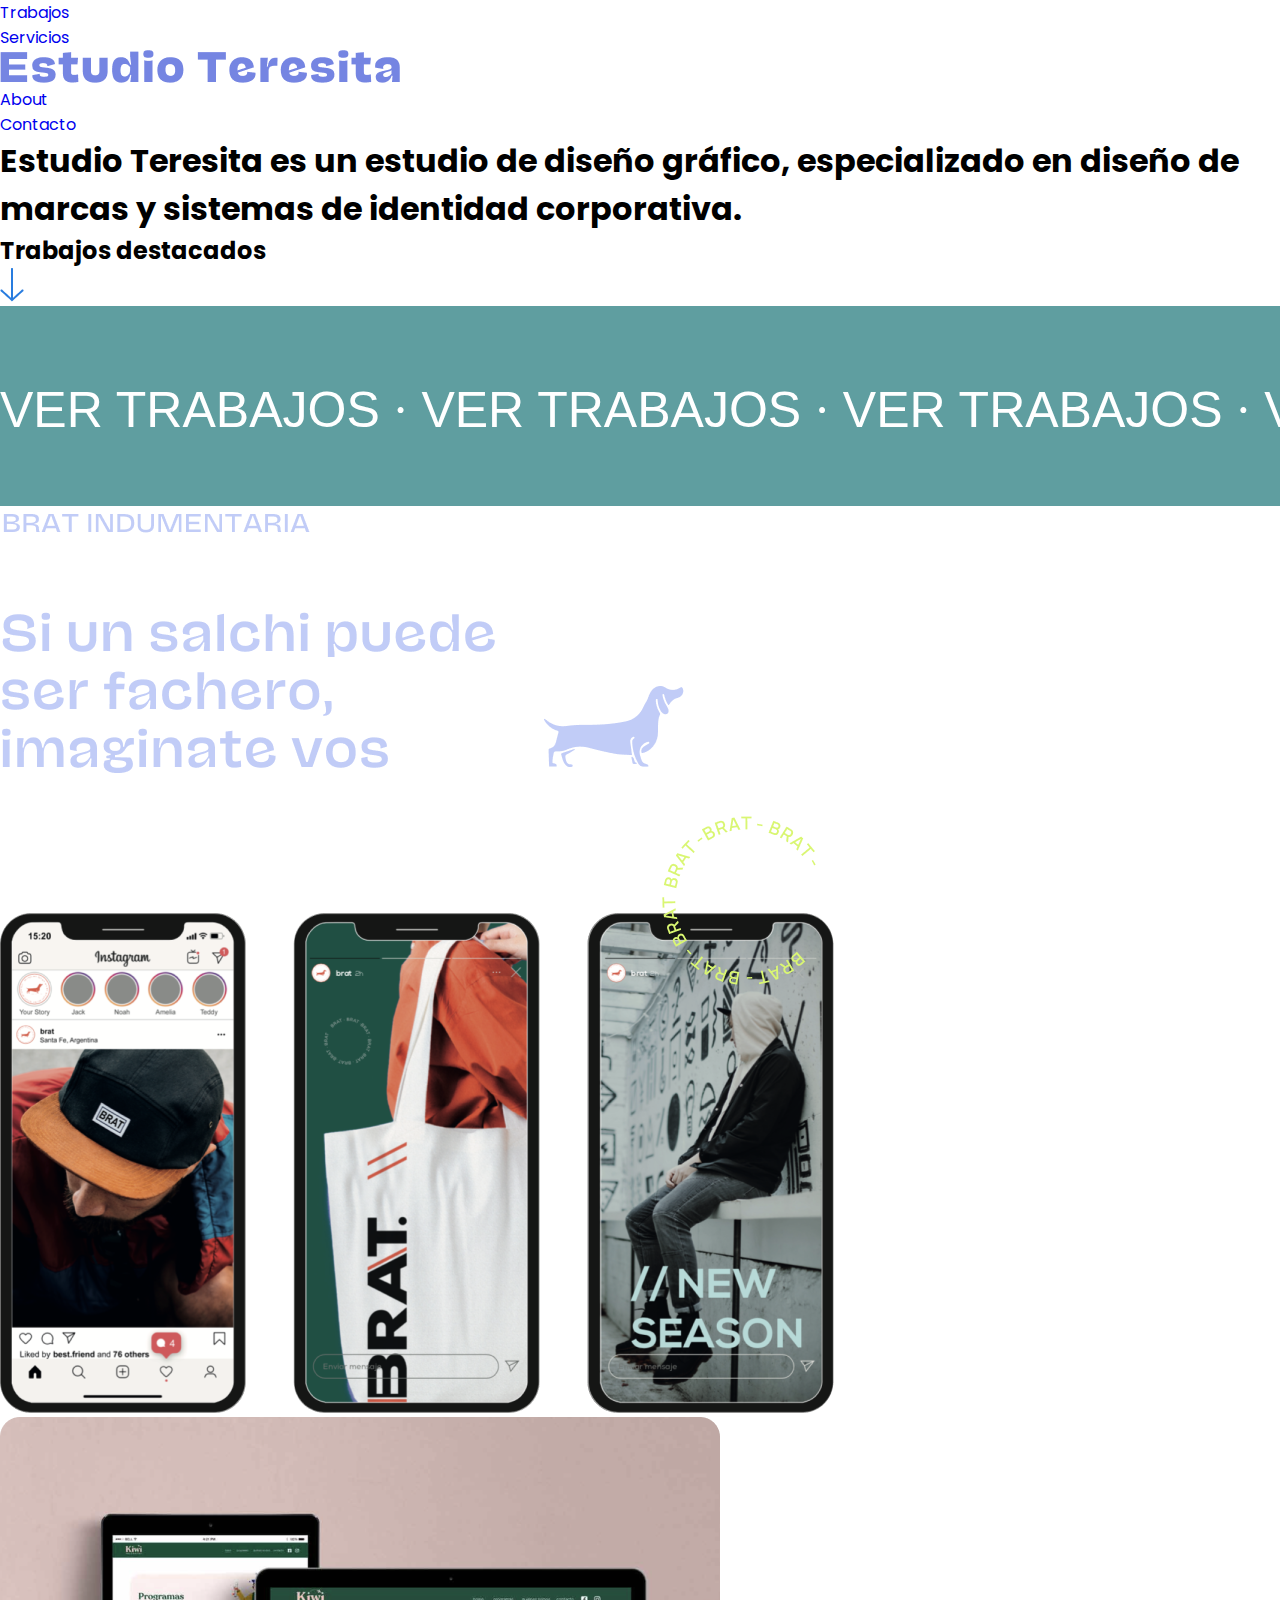
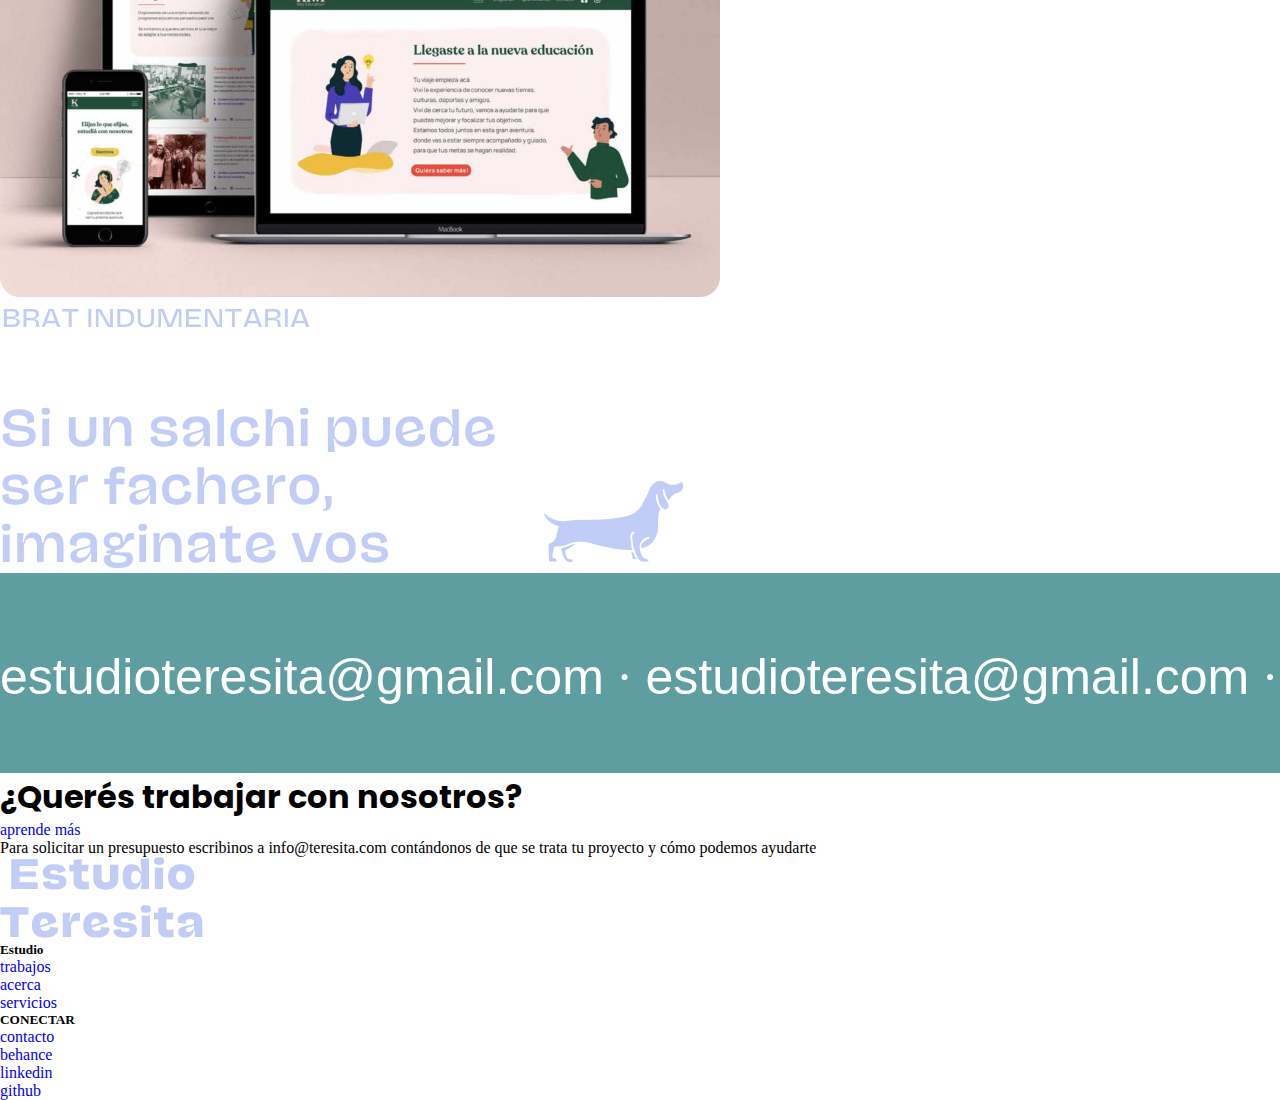
<file: index.html>
<!DOCTYPE html>
<html lang="en">
    <head>
      <title>Home</title>  
      <meta charset="UTF-8">
      <meta http-equiv="X-UA-Compatible" content="IE=edge">
      <meta name="viewport" content="width=device-width, initial-scale=1.0">
      <link rel="stylesheet" href="banner.css">
      <link rel="stylesheet" href="styleboot.css">
      <link href="https://cdn.jsdelivr.net/npm/bootstrap@5.2.0-beta1/dist/css/bootstrap.min.css" rel="stylesheet" integrity="sha384-0evHe/X+R7YkIZDRvuzKMRqM+OrBnVFBL6DOitfPri4tjfHxaWutUpFmBp4vmVor" crossorigin="anonymous">
      <link rel="icon" href="./imagenes/logo2.png">
      <link rel="preconnect" href="https://fonts.googleapis.com">
      <link rel="preconnect" href="https://fonts.gstatic.com" crossorigin>
      <link href="https://fonts.googleapis.com/css2?family=Poppins:ital,wght@0,100;0,200;0,300;0,400;0,500;0,600;0,700;0,800;0,900;1,100;1,200;1,300;1,400;1,500;1,600;1,700;1,800;1,900&display=swap" rel="stylesheet">
    </head>
<body>
<!--CABECERA-->
  <header class="sticky-top bg-light">
    <section id="cabecera">
      <div class="containerfluid h4 pb-2 mb-4 border-info border-bottom">
        <nav class="fixed-topmarg p-3 text-dark">
          <ul class="nav justify-content-center">
            <li class="nav-item">
              <a class="nav-link fuente" href="./trabajos.html">Trabajos</a>
            </li>
            <li class="nav-item">
              <a class="nav-link fuente" href="./servicios.html">Servicios</a>
            </li>
            <a class="navbar-brand" href="./index.html"><img src="./imagenes/Estudio Teresita.png" alt="logo"></a>
            <button class="navbar-toggler" type="button" data-bs-toggle="collapse" data-bs-target="#navbarSupportedContent" aria-controls="navbarSupportedContent" aria-expanded="false" aria-label="Toggle navigation">
              <span class="navbar-toggler-icon"></span>
            </button>
            <li class="nav-item">
              <a class="nav-link fuente" href="./about.html">About</a>
            </li>
            <li class="nav-item">
              <a class="nav-link fuente" href="./contactanos.html">Contacto</a>
            </li>
          </ul>
        </nav>
      </div>
    </section>
    <section id="hamburguesa">
      <nav class="navbar bg-light fixed-top">
        <div class="container-fluid">
            <a class="navbar-brand" href="./index.html"><img id="loguito" src="./imagenes/Estudio Teresita.png" alt="logo"></a>
            <button class="navbar-toggler" type="button" data-bs-toggle="offcanvas" data-bs-target="#offcanvasNavbar" aria-controls="offcanvasNavbar">
            <span class="navbar-toggler-icon"></span>
            </button>
            <div class="offcanvas offcanvas-end" tabindex="-1" id="offcanvasNavbar" aria-labelledby="offcanvasNavbarLabel">
               <div class="offcanvas-header">
                    <h5 class="offcanvas-title" id="offcanvasNavbarLabel">MENU</h5>
                    <button type="button" class="btn-close" data-bs-dismiss="offcanvas" aria-label="Close"></button>
               </div>
               <div class="offcanvas-body">
                    <ul class="navbar-nav justify-content-end flex-grow-1 pe-3">
                        <li class="nav-item">
                            <a class="nav-link active fuente" aria-current="page" href="./index.html">Home</a>
                        </li>
                        <li class="nav-item">
                            <a class="nav-link fuente" href="./trabajos.html">Trabajos</a>
                        </li>
                        <li class="nav-item">
                            <a class="nav-link fuente" href="./servicios.html">Servicios</a>
                        </li>
                        <li class="nav-item">
                            <a class="nav-link fuente" href="./about.html">About</a>
                        </li>
                        <li class="nav-item">
                            <a class="nav-link fuente" href="./contactanos.html">Contacto</a>
                         </li>
                    </ul>
                </div>
            </div>
        </div>
      </nav>
    </section>
  </header>
  <!--CABECERA-->
  <!--CUERPO-->
 <main>
  <section>
    <div class="p-5 d-flex flex-column flex-direction:column justify-content-center align-items-center text-center align-middle">
      <h1 class="fuente fw-bold p-2 fs-1 text-primary text-opacity-75">Estudio Teresita es un estudio de diseño gráfico, especializado en diseño de marcas y sistemas de identidad corporativa.</h1>
      <h2 class="fuente p-2 fs-4 text-primary text-opacity-75">Trabajos destacados</h2>
      <img src="./imagenes/flecha.png" alt="flecha">
    </div>
  </section>
  <section>
    <div class="banner">
        <div class="rolling-text-wrapper">
            <div class="content-rolling-text"><p>
              <a id="rolltext"  href="./trabajos.html">VER TRABAJOS</a> · 
              <a id="rolltext"  href="./trabajos.html">VER TRABAJOS</a> · 
              <a id="rolltext"  href="./trabajos.html">VER TRABAJOS</a> · 
              <a  id="rolltext" href="./trabajos.html">VER TRABAJOS</a> · 
              <a id="rolltext"  href="./trabajos.html">VER TRABAJOS</a> · 
              <a id="rolltext"  href="./trabajos.html">VER TRABAJOS</a> 
    </div>
</section>
<section>
  <div class="container-fluid">
    <div class="row">
      <div class="col-md-6 bg-primary bg-gradient"><img class="p-5 img-fluid max-width:100%" src="./imagenes/Frameizqbrat.png" alt="Frameizqbrat"></div>
      <div class="col-md-6 bg-info bg-gradient"><img class="p-5 img-fluid max-width:100%" src="./imagenes/Framederbrat.png" alt="Framederbrat"></div>
    </div>
</section>
<section>
<div class="container-fluid">
  <div class="row justify-content-center">
    <div class="col-md-6 bg-info bg-gradient"><img class="p-5 img-fluid max-width:100%" src="./imagenes/Frameizqkiwi.png" alt="Frameizqbrat"></div>
    <div class="col-md-6 bg-primary bg-gradient"><img class="p-5 img-fluid max-width:100%" src="./imagenes/Frameizqbrat.png" alt="Framederbrat"></div>
  </div>
</section>
<section>
<div class="banner">
  <div class="rolling-text-wrapper">
      <div class="content-rolling-text"><p>
        <a id="rolltext"  href="estudioteresita@gmail.com">estudioteresita@gmail.com</a> · 
        <a id="rolltext"  href="estudioteresita@gmail.com">estudioteresita@gmail.com</a> · 
        <a id="rolltext"  href="estudioteresita@gmail.com">estudioteresita@gmail.com</a> · 
        <a  id="rolltext" href="estudioteresita@gmail.com">estudioteresita@gmail.com</a> · 
        <a id="rolltext"  href="estudioteresita@gmail.com">estudioteresita@gmail.com</a> · 
        <a id="rolltext"  href="estudioteresita@gmail.com">estudioteresita@gmail.com</a> 
</div>
</section>
<div class="p-5 d-flex flex-column flex-direction:column justify-content-center align-items-center text-center align-middle">
<h1 class="fuente fw-bold p-2 fs-1 text-primary text-opacity-75">¿Querés trabajar con nosotros?</h1>
<a class="btn btn-primary btn-lg" href="./about.html" role="button">aprende más</a>
</div>
</section>
</main>
    
<!--CUERPO-->
<!--PIE-->
<footer class="bd-footer py-3 py-md-3 mt-3 bg-primary bg-gradient text-light" id="futer">
  <div class="container py-3 py-md-3 px-4 px-md-3" id="futer">
    <div class="row d-flex justify-content-between" id="futer">
      <div class="col-6 col-lg-2 offset-lg-1 mb-3" id="futer">
        <p>Para solicitar un presupuesto escribinos a info@teresita.com contándonos de que se trata tu proyecto y cómo podemos ayudarte</p>
      </div>
      <div class="col-lg-3 mb-1" id="futer">
        <div class="col-6 col-lg-2 offset-lg-1 mb-1" id="futer">
          <a class="navbar-brand" href="./index.html"><img src="./imagenes/logo2.png" alt="logo"></a>
          <button class="navbar-toggler" type="button" data-bs-toggle="collapse" data-bs-target="#navbarSupportedContent" aria-controls="navbarSupportedContent" aria-expanded="false" aria-label="Toggle navigation">
            <span class="navbar-toggler-icon"></span>
          </button>
        </div>
      </div>
      <div class="col-6 col-lg-2 mb-1">
        <h5>Estudio</h5>
        <ul class="list-unstyled">
          <li class="mb-2"><a class="link-light" href="./trabajos.html">trabajos</a></li>
          <li class="mb-2"><a class="link-light" href="./about.html">acerca</a></li>
          <li class="mb-2"><a class="link-light" href="./servicios.html">servicios</a></li>
        </ul>
      </div>
      <div class="col-6 col-lg-2 mb-1">
        <h5>CONECTAR</h5>
        <ul class="list-unstyled">
          <li class="mb-2"><a class="link-light" href="https://www.instagram.com/">contacto</a></li>
          <li class="mb-2"><a class="link-light" href="https://www.behance.net/">behance</a></li>
          <li class="mb-2"><a class="link-light" href="https://www.linkedin.com/">linkedin</a></li>    
          <li class="mb-2"><a class="link-light" href="https://github.com/">github</a></li>    
        </ul>
      </div>
    </div>
  </div>
</footer>
<!--PIE-->

      <script src="https://cdn.jsdelivr.net/npm/bootstrap@5.2.0-beta1/dist/js/bootstrap.bundle.min.js" integrity="sha384-pprn3073KE6tl6bjs2QrFaJGz5/SUsLqktiwsUTF55Jfv3qYSDhgCecCxMW52nD2" crossorigin="anonymous"></script>
</body>
</html>
</file>
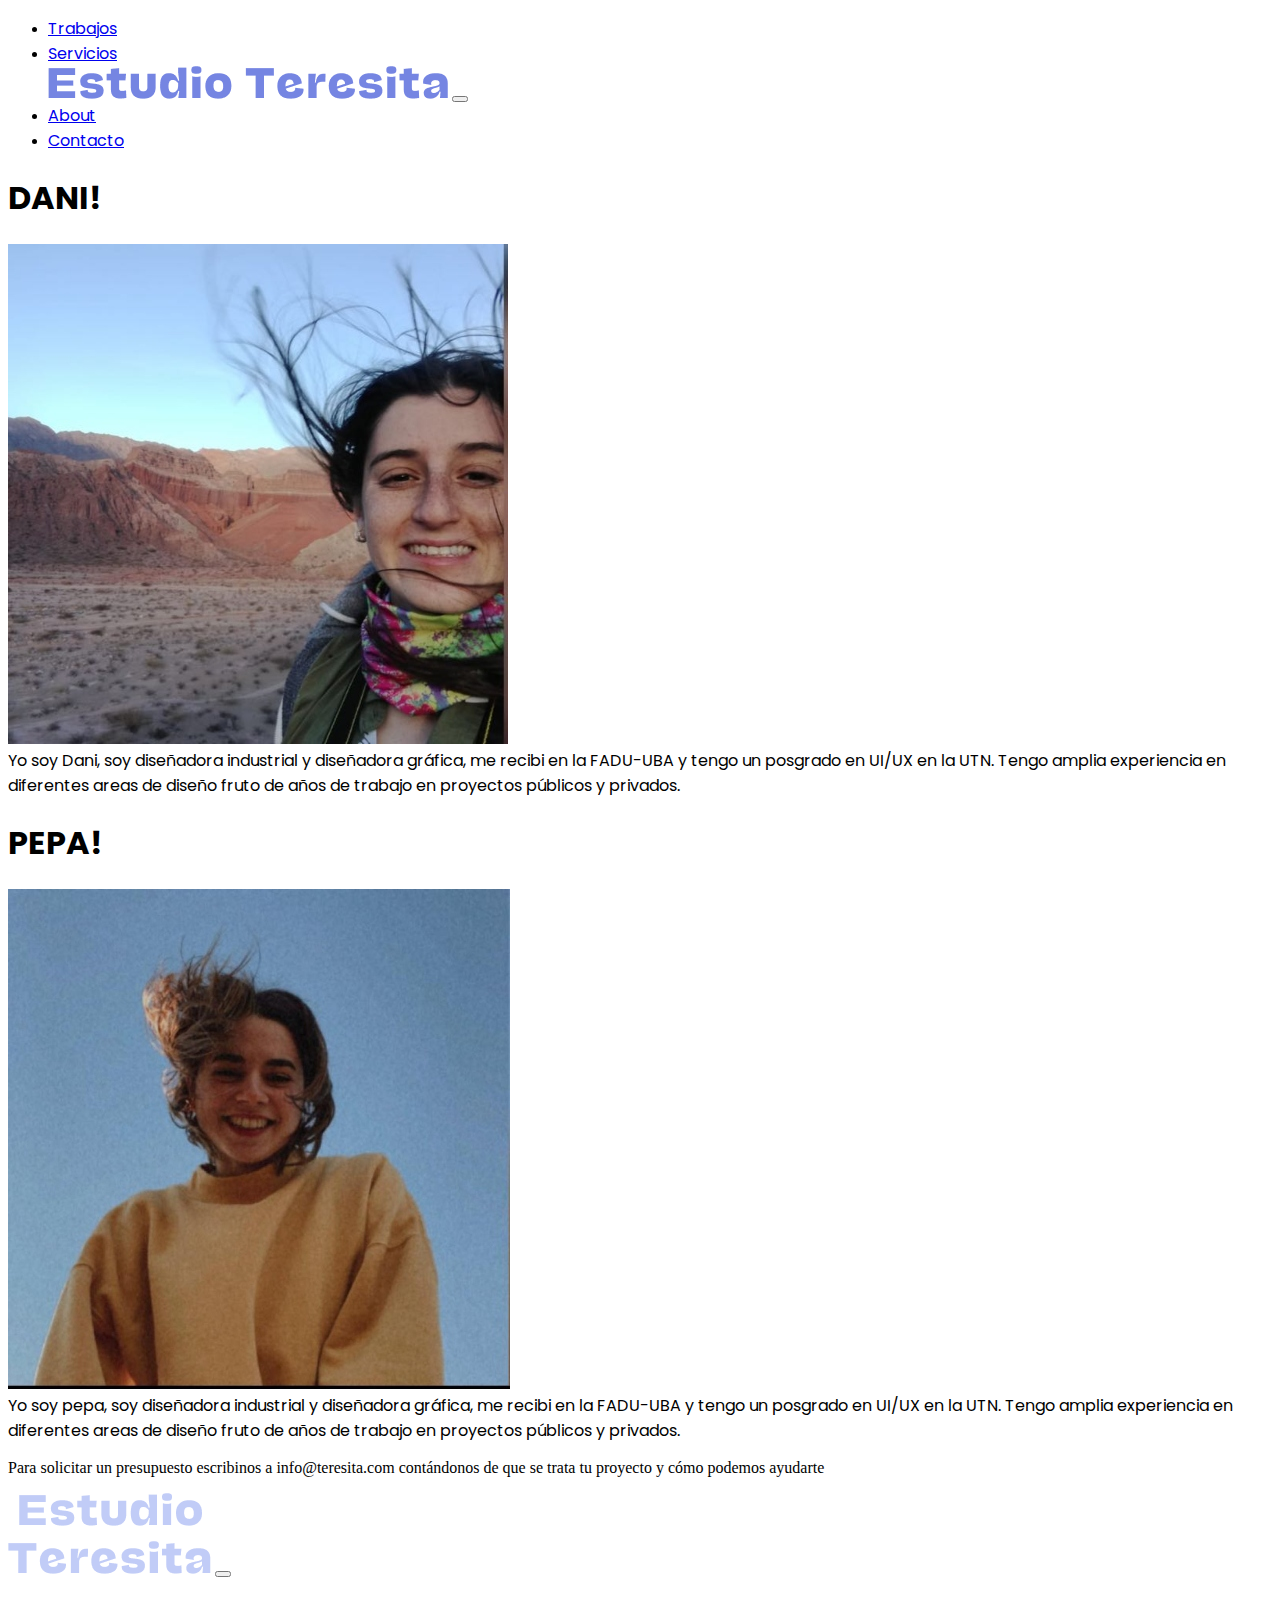
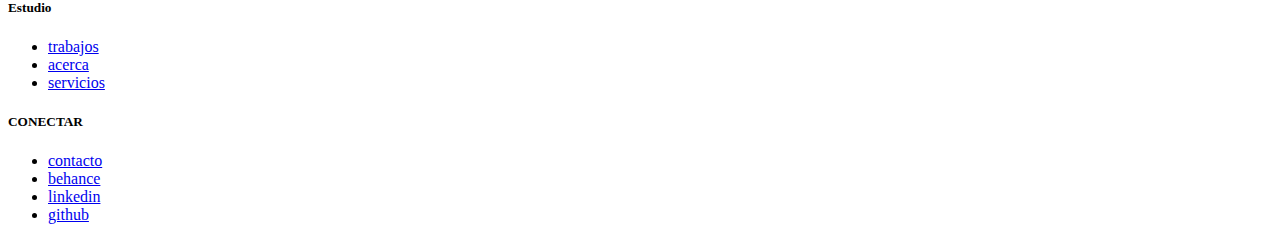
<file: about.html>
<!DOCTYPE html>
<html lang="en">
    <head>
        <meta charset="UTF-8">
        <meta http-equiv="X-UA-Compatible" content="IE=edge">
        <meta name="viewport" content="width=device-width, initial-scale=1">
        <link rel="icon" href="./imagenes/logo2.png">
        <link rel="stylesheet" href="styleboot.css">
        <link href="https://cdn.jsdelivr.net/npm/bootstrap@5.2.0-beta1/dist/css/bootstrap.min.css" rel="stylesheet" integrity="sha384-0evHe/X+R7YkIZDRvuzKMRqM+OrBnVFBL6DOitfPri4tjfHxaWutUpFmBp4vmVor" crossorigin="anonymous">
        <link rel="preconnect" href="https://fonts.googleapis.com">
        <link rel="preconnect" href="https://fonts.gstatic.com" crossorigin>
        <link href="https://fonts.googleapis.com/css2?family=Poppins:ital,wght@0,100;0,200;0,300;0,400;0,500;0,600;0,700;0,800;0,900;1,100;1,200;1,300;1,400;1,500;1,600;1,700;1,800;1,900&display=swap" rel="stylesheet">
        <title>About</title>
    </head>
  <body>
  <!--CABECERA-->
  <header class="sticky-top bg-light">
    <section id="cabecera">
      <div class="containerfluid h4 pb-2 mb-4 border-info border-bottom">
        <nav class="fixed-topmarg p-3 text-dark">
          <ul class="nav justify-content-center">
            <li class="nav-item">
              <a class="nav-link fuente" href="./trabajos.html">Trabajos</a>
            </li>
            <li class="nav-item">
              <a class="nav-link fuente" href="./servicios.html">Servicios</a>
            </li>
            <a class="navbar-brand" href="./index.html"><img src="./imagenes/Estudio Teresita.png" alt="logo"></a>
            <button class="navbar-toggler" type="button" data-bs-toggle="collapse" data-bs-target="#navbarSupportedContent" aria-controls="navbarSupportedContent" aria-expanded="false" aria-label="Toggle navigation">
              <span class="navbar-toggler-icon"></span>
            </button>
            <li class="nav-item">
              <a class="nav-link fuente" href="./about.html">About</a>
            </li>
            <li class="nav-item">
              <a class="nav-link fuente" href="./contactanos.html">Contacto</a>
            </li>
          </ul>
        </nav>
      </div>
    </section>
    <section id="hamburguesa">
      <nav class="navbar bg-light fixed-top">
        <div class="container-fluid">
            <a class="navbar-brand" href="./index.html"><img id="loguito" src="./imagenes/Estudio Teresita.png" alt="logo"></a>
            <button class="navbar-toggler" type="button" data-bs-toggle="offcanvas" data-bs-target="#offcanvasNavbar" aria-controls="offcanvasNavbar">
            <span class="navbar-toggler-icon"></span>
            </button>
            <div class="offcanvas offcanvas-end" tabindex="-1" id="offcanvasNavbar" aria-labelledby="offcanvasNavbarLabel">
               <div class="offcanvas-header">
                    <h5 class="offcanvas-title" id="offcanvasNavbarLabel">MENU</h5>
                    <button type="button" class="btn-close" data-bs-dismiss="offcanvas" aria-label="Close"></button>
               </div>
               <div class="offcanvas-body">
                    <ul class="navbar-nav justify-content-end flex-grow-1 pe-3">
                        <li class="nav-item">
                            <a class="nav-link fuente" aria-current="page" href="./index.html">Home</a>
                        </li>
                        <li class="nav-item">
                            <a class="nav-link fuente" href="./trabajos.html">Trabajos</a>
                        </li>
                        <li class="nav-item">
                            <a class="nav-link fuente" href="./servicios.html">Servicios</a>
                        </li>
                        <li class="nav-item">
                            <a class="nav-link fuente active" href="./about.html">About</a>
                        </li>
                        <li class="nav-item">
                            <a class="nav-link fuente" href="./contactanos.html">Contacto</a>
                         </li>
                    </ul>
                </div>
            </div>
        </div>
      </nav>
    </section>   
  </header>
<!--CABECERA-->
<!--CUERPO-->
<main>
  <section>
    <div class="container">
      <div class="row">
        <div class="col-md-6 d-flex flex-column align-items-center justify-content-center p-5">
            <h1 class="nombredani fuente">DANI!</h1>
            <img class="fotodani" src="./imagenes/dani.jpg" alt="fotodani">
            <div class="lead fuente">Yo soy Dani, soy diseñadora industrial y diseñadora gráfica, 
              me recibi en la FADU-UBA y tengo un posgrado en UI/UX en la UTN. 
              Tengo amplia experiencia en diferentes areas de diseño fruto de años de trabajo en 
              proyectos públicos y privados.</div>
        </div>
        <div class="col-md-6 d-flex flex-column align-items-center justify-content-center p-5">
            <h1 class="nombrepepa fuente" >PEPA!</h1>
            <img class="fotopepa" src="./imagenes/pepa.jpg" alt="fotopepa">
            <div class="lead fuente">Yo soy pepa, soy diseñadora industrial y diseñadora gráfica, 
              me recibi en la FADU-UBA y tengo un posgrado en UI/UX en la UTN. 
              Tengo amplia experiencia en diferentes areas de diseño fruto de años de trabajo en 
              proyectos públicos y privados.</div>
        </div>
      </div>
    </div>
  </section>
</main>
</body>
<!--CUERPO-->
<!--PIE-->
<footer class="bd-footer py-3 py-md-3 mt-3 bg-primary bg-gradient text-light" id="futer">
    <div class="container py-3 py-md-3 px-4 px-md-3" id="futer">
      <div class="row d-flex justify-content-between" id="futer">
        <div class="col-6 col-lg-2 offset-lg-1 mb-3" id="futer">
          <p>Para solicitar un presupuesto escribinos a info@teresita.com contándonos de que se trata tu proyecto y cómo podemos ayudarte</p>
        </div>
        <div class="col-lg-3 mb-1" id="futer">
          <div class="col-6 col-lg-2 offset-lg-1 mb-1" id="futer">
            <a class="navbar-brand" href="./index.html"><img src="./imagenes/logo2.png" alt="logo"></a>
            <button class="navbar-toggler" type="button" data-bs-toggle="collapse" data-bs-target="#navbarSupportedContent" aria-controls="navbarSupportedContent" aria-expanded="false" aria-label="Toggle navigation">
              <span class="navbar-toggler-icon"></span>
            </button>
          </div>
        </div>
        <div class="col-6 col-lg-2 mb-1">
          <h5>Estudio</h5>
          <ul class="list-unstyled">
            <li class="mb-2"><a class="link-light" href="./trabajos.html">trabajos</a></li>
            <li class="mb-2"><a class="link-light" href="./bio.html">acerca</a></li>
            <li class="mb-2"><a class="link-light" href="./servicios.html">servicios</a></li>
          </ul>
        </div>
        <div class="col-6 col-lg-2 mb-1">
          <h5>CONECTAR</h5>
          <ul class="list-unstyled">
            <li class="mb-2"><a class="link-light" href="https://www.instagram.com/">contacto</a></li>
            <li class="mb-2"><a class="link-light" href="https://www.behance.net/">behance</a></li>
            <li class="mb-2"><a class="link-light" href="https://www.linkedin.com/">linkedin</a></li>    
            <li class="mb-2"><a class="link-light" href="https://github.com/">github</a></li>    
          </ul>
        </div>
      </div>
    </div>
  </footer>
  <!--PIE-->
    <link rel="stylesheet" href="https://cdnjs.cloudflare.com/ajax/libs/animate.css/4.1.1/animate.min.css"/>
  <script src="https://cdn.jsdelivr.net/npm/bootstrap@5.2.0-beta1/dist/js/bootstrap.bundle.min.js" integrity="sha384-pprn3073KE6tl6bjs2QrFaJGz5/SUsLqktiwsUTF55Jfv3qYSDhgCecCxMW52nD2" crossorigin="anonymous"></script>
</html>
</file>
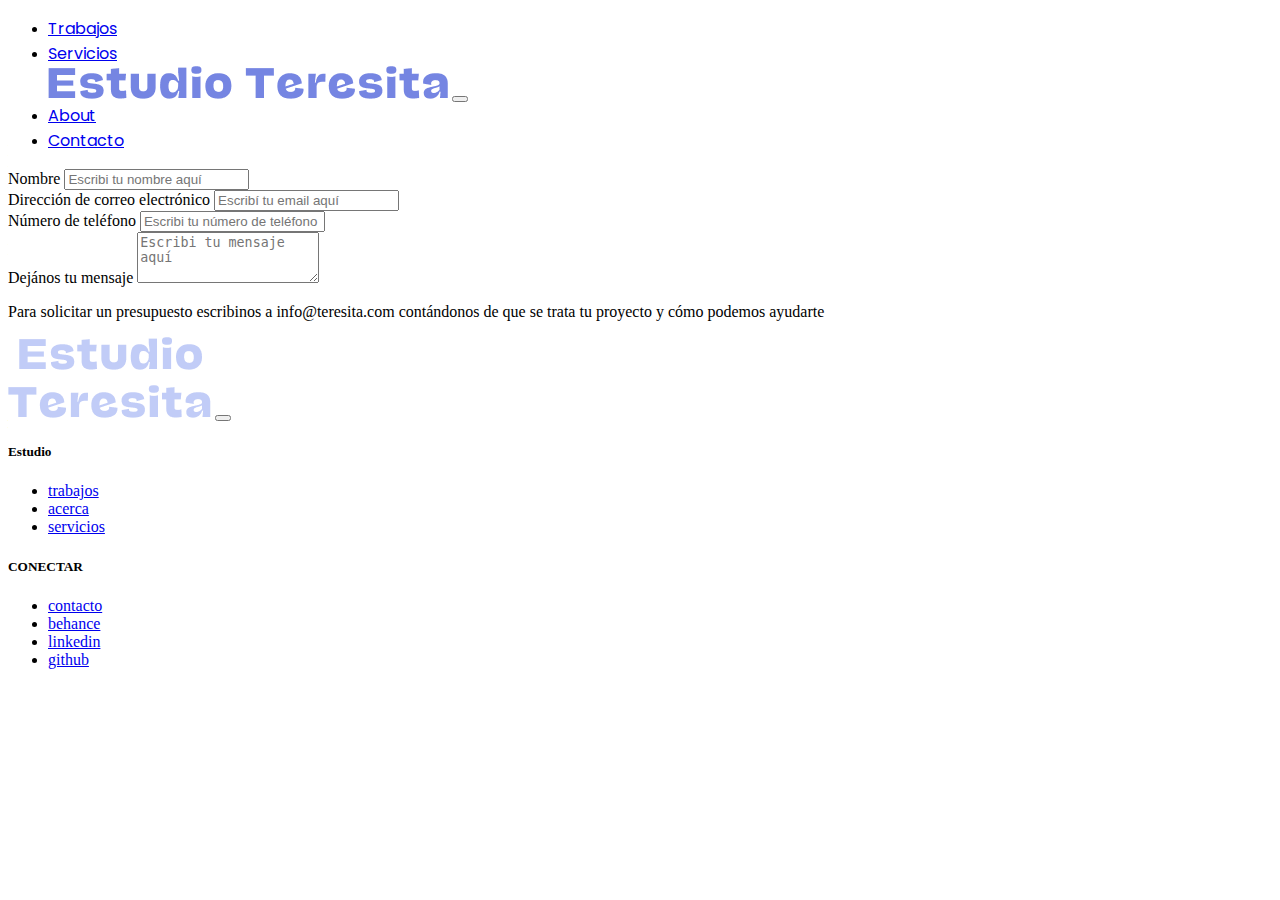
<file: contactanos.html>
<!DOCTYPE html>
<html lang="en">
<head>
    <meta charset="UTF-8">
    <meta http-equiv="X-UA-Compatible" content="IE=edge">
    <link rel="stylesheet" href="styleboot.css">
    <meta name="viewport" content="width=device-width, initial-scale=1">
    <link href="https://cdn.jsdelivr.net/npm/bootstrap@5.2.0-beta1/dist/css/bootstrap.min.css" rel="stylesheet" integrity="sha384-0evHe/X+R7YkIZDRvuzKMRqM+OrBnVFBL6DOitfPri4tjfHxaWutUpFmBp4vmVor" crossorigin="anonymous">
    <link rel="icon" href="/imagenes/logofinal.png">
    <link rel="preconnect" href="https://fonts.googleapis.com">
    <link rel="preconnect" href="https://fonts.gstatic.com" crossorigin>
    <link href="https://fonts.googleapis.com/css2?family=Poppins:ital,wght@0,100;0,200;0,300;0,400;0,500;0,600;0,700;0,800;0,900;1,100;1,200;1,300;1,400;1,500;1,600;1,700;1,800;1,900&display=swap" rel="stylesheet">
    <title>Contactanos</title>
</head>
<body>
  <!--CABECERA-->
  <header class="sticky-top bg-light">
    <section id="cabecera">
      <div class="containerfluid h4 pb-2 mb-4 border-info border-bottom">
        <nav class="fixed-topmarg p-3 text-dark">
          <ul class="nav justify-content-center">
            <li class="nav-item">
              <a class="nav-link fuente" href="./trabajos.html">Trabajos</a>
            </li>
            <li class="nav-item">
              <a class="nav-link fuente" href="./servicios.html">Servicios</a>
            </li>
            <a class="navbar-brand" href="./index.html"><img src="./imagenes/Estudio Teresita.png" alt="logo"></a>
            <button class="navbar-toggler" type="button" data-bs-toggle="collapse" data-bs-target="#navbarSupportedContent" aria-controls="navbarSupportedContent" aria-expanded="false" aria-label="Toggle navigation">
              <span class="navbar-toggler-icon"></span>
            </button>
            <li class="nav-item">
              <a class="nav-link fuente" href="./about.html">About</a>
            </li>
            <li class="nav-item">
              <a class="nav-link fuente" href="./contactanos.html">Contacto</a>
            </li>
          </ul>
        </nav>
      </div>
    </section>
    <section id="hamburguesa">
      <nav class="navbar bg-light fixed-top">
        <div class="container-fluid">
            <a class="navbar-brand" href="./index.html"><img id="loguito" src="./imagenes/Estudio Teresita.png" alt="logo"></a>
            <button class="navbar-toggler" type="button" data-bs-toggle="offcanvas" data-bs-target="#offcanvasNavbar" aria-controls="offcanvasNavbar">
            <span class="navbar-toggler-icon"></span>
            </button>
            <div class="offcanvas offcanvas-end" tabindex="-1" id="offcanvasNavbar" aria-labelledby="offcanvasNavbarLabel">
               <div class="offcanvas-header">
                    <h5 class="offcanvas-title" id="offcanvasNavbarLabel">MENU</h5>
                    <button type="button" class="btn-close" data-bs-dismiss="offcanvas" aria-label="Close"></button>
               </div>
               <div class="offcanvas-body">
                    <ul class="navbar-nav justify-content-end flex-grow-1 pe-3">
                        <li class="nav-item">
                            <a class="nav-link fuente" aria-current="page" href="./index.html">Home</a>
                        </li>
                        <li class="nav-item">
                            <a class="nav-link fuente" href="./trabajos.html">Trabajos</a>
                        </li>
                        <li class="nav-item">
                            <a class="nav-link fuente" href="./servicios.html">Servicios</a>
                        </li>
                        <li class="nav-item">
                            <a class="nav-link fuente" href="./about.html">About</a>
                        </li>
                        <li class="nav-item">
                            <a class="nav-link fuente active" href="./contactanos.html">Contacto</a>
                         </li>
                    </ul>
                </div>
            </div>
        </div>
      </nav>
    </section>
  </header>
  <!--CABECERA-->
</head>
<main id="mainformulario">
    <div class="mb-3">
        <label for="exampleFormControlInput1" class="form-label">Nombre</label>
        <input type="email" class="form-control" id="exampleFormControlInput1" placeholder="Escribi tu nombre aquí">
    </div>
    <div class="mb-3">
        <label for="exampleFormControlInput1" class="form-label">Dirección de correo electrónico</label>
        <input type="email" class="form-control" id="exampleFormControlInput1" placeholder="Escribí tu email aquí">
    </div>
    <div class="mb-3">
        <label for="exampleFormControlInput1" class="form-label">Número de teléfono</label>
        <input type="email" class="form-control" id="exampleFormControlInput1" placeholder="Escribi tu número de teléfono aquí">
    </div>
    <div class="mb-3">
        <label for="exampleFormControlTextarea1" class="form-label">Dejános tu mensaje</label>
        <textarea class="form-control" id="exampleFormControlTextarea1" rows="3" placeholder="Escribi tu mensaje aquí"></textarea>
    </div>
</main>
<!--PIE-->
<footer class="bd-footer py-3 py-md-3 mt-3 bg-primary bg-gradient text-light" id="futer">
    <div class="container py-3 py-md-3 px-4 px-md-3" id="futer">
      <div class="row d-flex justify-content-between" id="futer">
        <div class="col-6 col-lg-2 offset-lg-1 mb-3" id="futer">
          <p>Para solicitar un presupuesto escribinos a info@teresita.com contándonos de que se trata tu proyecto y cómo podemos ayudarte</p>
        </div>
        <div class="col-lg-3 mb-1">
          <div class="col-6 col-lg-2 offset-lg-1 mb-1">
            <a class="navbar-brand" href="./index.html"><img src="./imagenes/logo2.png" alt="logo"></a>
            <button class="navbar-toggler" type="button" data-bs-toggle="collapse" data-bs-target="#navbarSupportedContent" aria-controls="navbarSupportedContent" aria-expanded="false" aria-label="Toggle navigation">
              <span class="navbar-toggler-icon"></span>
            </button>
          </div>
        </div>
        <div class="col-6 col-lg-2 mb-1">
          <h5>Estudio</h5>
          <ul class="list-unstyled">
            <li class="mb-2"><a class="link-light" href="./trabajos.html">trabajos</a></li>
            <li class="mb-2"><a class="link-light" href="./about.html">acerca</a></li>
            <li class="mb-2"><a class="link-light" href="./servicios.html">servicios</a></li>
          </ul>
        </div>
        <div class="col-6 col-lg-2 mb-1">
          <h5>CONECTAR</h5>
          <ul class="list-unstyled">
            <li class="mb-2"><a class="link-light" href="https://www.instagram.com/">contacto</a></li>
            <li class="mb-2"><a class="link-light" href="https://www.behance.net/">behance</a></li>
            <li class="mb-2"><a class="link-light" href="https://www.linkedin.com/">linkedin</a></li>    
            <li class="mb-2"><a class="link-light" href="https://github.com/">github</a></li>    
          </ul>
        </div>
      </div>
    </div>
  </footer>
  <!--PIE-->
    <link
    rel="stylesheet"
    href="https://cdnjs.cloudflare.com/ajax/libs/animate.css/4.1.1/animate.min.css"
  />
  <script src="https://cdn.jsdelivr.net/npm/bootstrap@5.2.0-beta1/dist/js/bootstrap.bundle.min.js" integrity="sha384-pprn3073KE6tl6bjs2QrFaJGz5/SUsLqktiwsUTF55Jfv3qYSDhgCecCxMW52nD2" crossorigin="anonymous"></script>
</body>
</html>
</file>
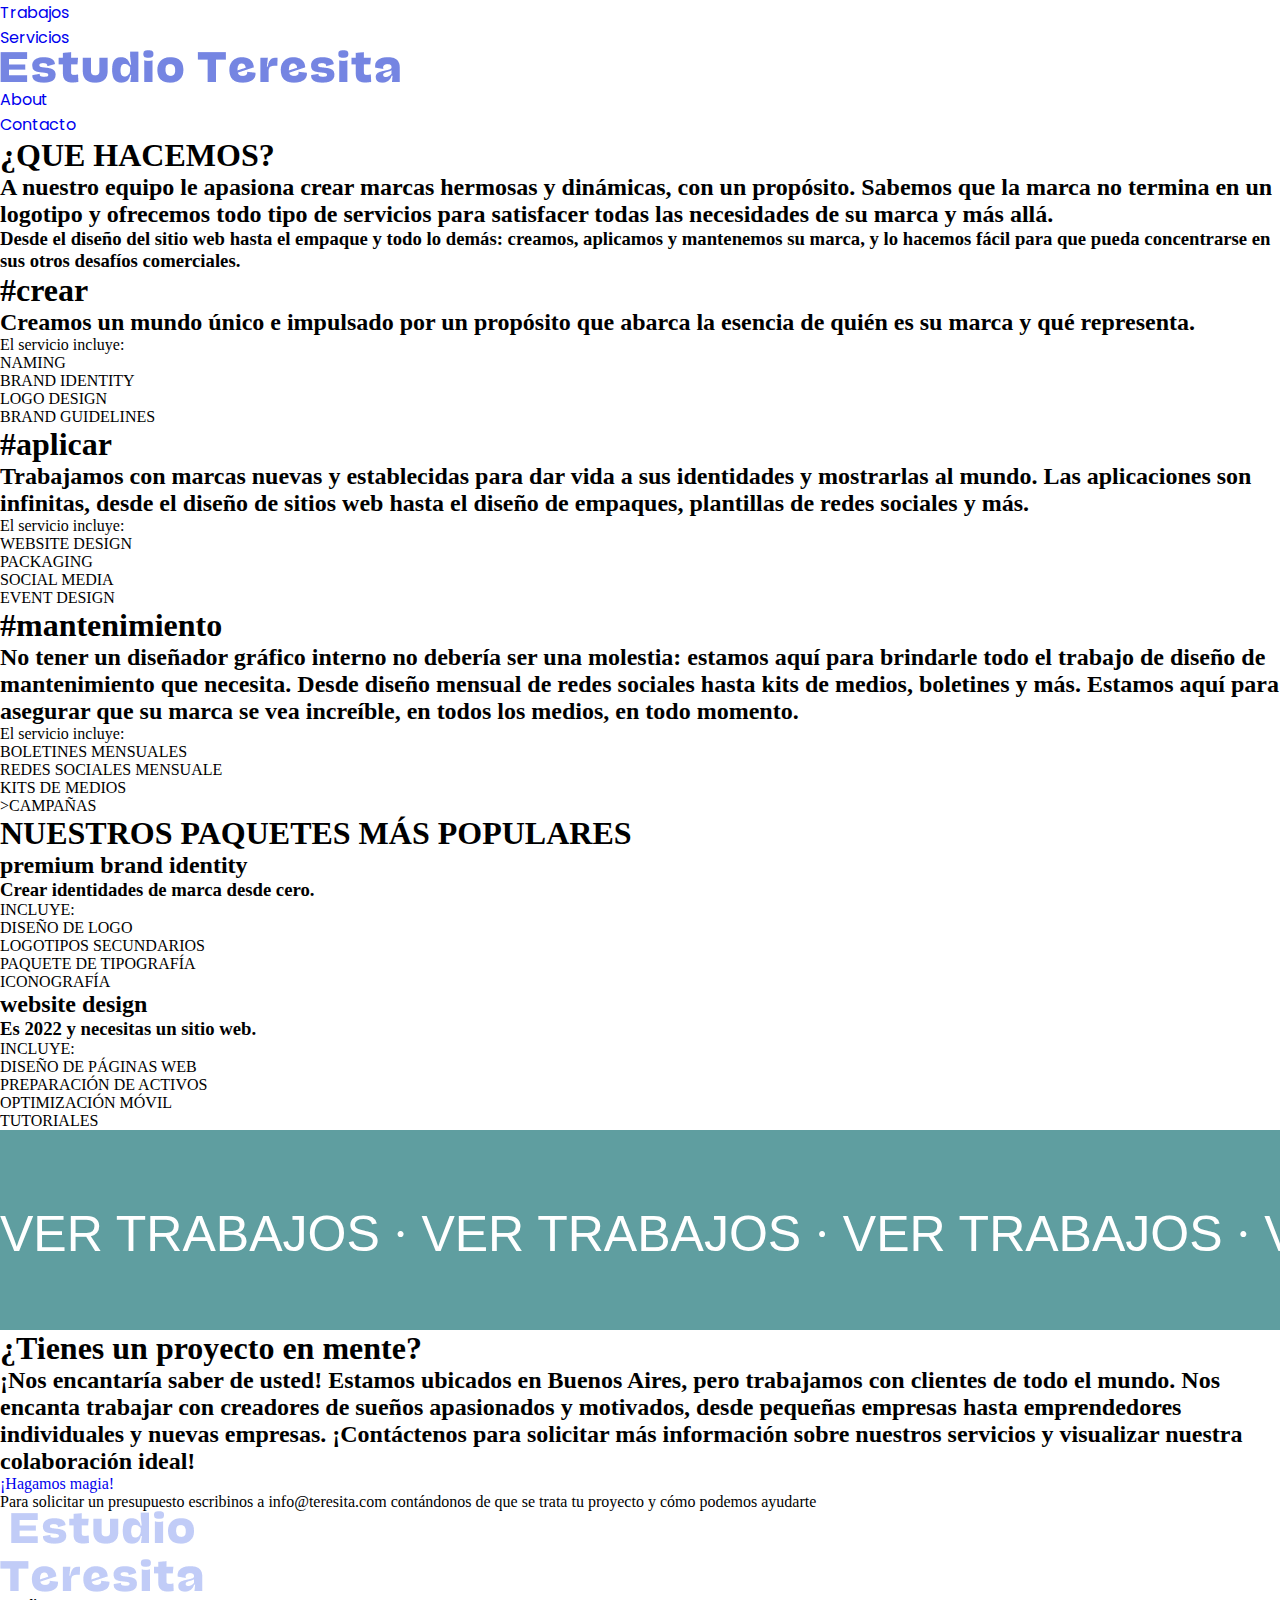
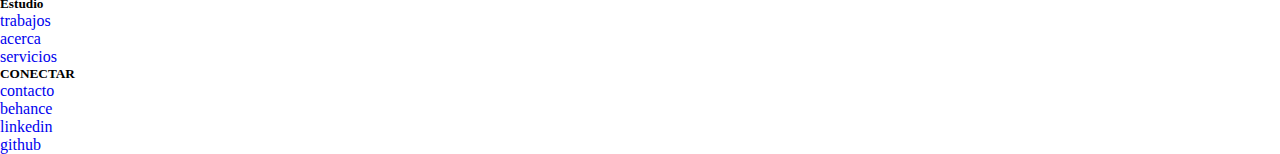
<file: servicios.html>
<!DOCTYPE html>
<html lang="en">
<head>
    <meta charset="UTF-8">
    <meta http-equiv="X-UA-Compatible" content="IE=edge">
    <meta name="viewport" content="width=device-width, initial-scale=1">
    <title>Servicios</title>
    <link rel="stylesheet" href="styleboot.css">
    <link rel="stylesheet" href="banner.css">
    <link href="https://cdn.jsdelivr.net/npm/bootstrap@5.2.0-beta1/dist/css/bootstrap.min.css" rel="stylesheet" integrity="sha384-0evHe/X+R7YkIZDRvuzKMRqM+OrBnVFBL6DOitfPri4tjfHxaWutUpFmBp4vmVor" crossorigin="anonymous">
    <link rel="icon" href="/imagenes/LOGOTERESA.jpg">
    <link rel="stylesheet" href="">
    <link rel="icon" href="./imagenes/logo2.png">
    <link rel="preconnect" href="https://fonts.googleapis.com">
    <link rel="preconnect" href="https://fonts.gstatic.com" crossorigin>
    <link href="https://fonts.googleapis.com/css2?family=Poppins:ital,wght@0,100;0,200;0,300;0,400;0,500;0,600;0,700;0,800;0,900;1,100;1,200;1,300;1,400;1,500;1,600;1,700;1,800;1,900&display=swap" rel="stylesheet">
</head>
<body>
  <!--CABECERA-->
  <header class="sticky-top bg-light">
    <section id="cabecera">
      <div class="containerfluid h4 pb-2 mb-4 border-info border-bottom">
        <nav class="fixed-topmarg p-3 text-dark">
          <ul class="nav justify-content-center">
            <li class="nav-item">
              <a class="nav-link fuente" href="./trabajos.html">Trabajos</a>
            </li>
            <li class="nav-item">
              <a class="nav-link fuente" href="./servicios.html">Servicios</a>
            </li>
            <a class="navbar-brand" href="./index.html"><img src="./imagenes/Estudio Teresita.png" alt="logo"></a>
            <button class="navbar-toggler" type="button" data-bs-toggle="collapse" data-bs-target="#navbarSupportedContent" aria-controls="navbarSupportedContent" aria-expanded="false" aria-label="Toggle navigation">
              <span class="navbar-toggler-icon"></span>
            </button>
            <li class="nav-item">
              <a class="nav-link fuente" href="./about.html">About</a>
            </li>
            <li class="nav-item">
              <a class="nav-link fuente" href="./contactanos.html">Contacto</a>
            </li>
          </ul>
        </nav>
      </div>
    </section>
    <section id="hamburguesa">
      <nav class="navbar bg-light fixed-top">
        <div class="container-fluid">
            <a class="navbar-brand" href="./index.html"><img id="loguito" src="./imagenes/Estudio Teresita.png" alt="logo"></a>
            <button class="navbar-toggler" type="button" data-bs-toggle="offcanvas" data-bs-target="#offcanvasNavbar" aria-controls="offcanvasNavbar">
            <span class="navbar-toggler-icon"></span>
            </button>
            <div class="offcanvas offcanvas-end" tabindex="-1" id="offcanvasNavbar" aria-labelledby="offcanvasNavbarLabel">
               <div class="offcanvas-header">
                    <h5 class="offcanvas-title" id="offcanvasNavbarLabel">MENU</h5>
                    <button type="button" class="btn-close" data-bs-dismiss="offcanvas" aria-label="Close"></button>
               </div>
               <div class="offcanvas-body">
                    <ul class="navbar-nav justify-content-end flex-grow-1 pe-3">
                        <li class="nav-item">
                            <a class="nav-link fuente" aria-current="page" href="./index.html">Home</a>
                        </li>
                        <li class="nav-item">
                            <a class="nav-link fuente" href="./trabajos.html">Trabajos</a>
                        </li>
                        <li class="nav-item">
                            <a class="nav-link fuente active" href="./servicios.html">Servicios</a>
                        </li>
                        <li class="nav-item">
                            <a class="nav-link fuente" href="./about.html">About</a>
                        </li>
                        <li class="nav-item">
                            <a class="nav-link fuente" href="./contactanos.html">Contacto</a>
                         </li>
                    </ul>
                </div>
            </div>
        </div>
    </nav>  
    </section>
  </header>
  <!--CABECERA-->
  <main>
    <section class="bg-primary bg-gradient text-white">
      <div class="d-flex flex-column align-items-center justify-content-center p-5">
        <h1 class="fs-4 py-5 px-5 d-flex justify-content-center">¿QUE HACEMOS?</h1>
        <h2 class="fs-1 py-5" >A nuestro equipo le apasiona crear marcas hermosas y dinámicas, con un propósito. Sabemos que la marca no termina en un logotipo y ofrecemos todo tipo de servicios para satisfacer todas las necesidades de su marca y más allá.</h2>
        <h3>Desde el diseño del sitio web hasta el empaque y todo lo demás: creamos, aplicamos y mantenemos su marca, y lo hacemos fácil para que pueda concentrarse en sus otros desafíos comerciales.</h3>
      </div>
    </section>
    <section>
      <div class="contaniner d-flex flex-column align-items-center justify-content-center p-5">
        <div class="row justify-content-center">
          <div class="col-md-6">
            <h1 class="fs-4 py-5">#crear</h1>
            <h2 class="fs-1 py-5">Creamos un mundo único e impulsado por un propósito que abarca la esencia de quién es su marca y qué representa.</h2>
          </div>
          <div div class="col-md-6 d-flex flex-column align-items-center justify-content-center p-5">
            <ul class="d-flex flex-column mb-3 align-items-center">
              <li>El servicio incluye:</li>
              <li>NAMING</li>
              <li>BRAND IDENTITY</li>
              <li>LOGO DESIGN</li>
              <li>BRAND GUIDELINES</li>
            </ul>
          </div>
        </div>
      </div>
    </section>
    <section class="bg-primary bg-gradient text-white">
      <div class="contaniner d-flex flex-column align-items-center justify-content-center p-5">
        <div class="row justify-content-center">
          <div class="col-md-6">
            <h1 class="fs-4 py-5">#aplicar</h1>
            <h2 class="fs-1 py-5">Trabajamos con marcas nuevas y establecidas para dar vida a sus identidades y mostrarlas al mundo. Las aplicaciones son infinitas, desde el diseño de sitios web hasta el diseño de empaques, plantillas de redes sociales y más.</h2>
          </div>
          <div div class="col-md-6 d-flex flex-column align-items-center justify-content-center p-5">
            <ul class="d-flex flex-column mb-3 align-items-center">
              <li>El servicio incluye:</li>
              <li> WEBSITE DESIGN</li>
              <li>PACKAGING</li>
              <li>SOCIAL MEDIA</li>
              <li>EVENT DESIGN</li>
            </ul>
          </div>
        </div>
      </div>
    </section>
    <section>
      <div class="contaniner d-flex flex-column align-items-center justify-content-center p-5">
        <div class="row justify-content-center">
          <div class="col-md-6">
            <h1 class="fs-4 py-5">#mantenimiento</h1>
        <h2 class="fs-1 py-5">No tener un diseñador gráfico interno no debería ser una molestia: estamos aquí para brindarle todo el trabajo de diseño de mantenimiento que necesita. Desde diseño mensual de redes sociales hasta kits de medios, boletines y más. Estamos aquí para asegurar que su marca se vea increíble, en todos los medios, en todo momento.</h2>
          </div>
          <div div class="col-md-6 d-flex flex-column align-items-center justify-content-center p-5">
            <ul class="d-flex flex-column mb-3 align-items-center">
              <li>El servicio incluye:</li>
              <li> BOLETINES MENSUALES</li>
              <li> REDES SOCIALES MENSUALE</li>
              <li>KITS DE MEDIOS</li>
              <li>>CAMPAÑAS</li>
            </ul>
          </div>
        </div>
      </div>
    </section>
    <section class="bg-primary bg-gradient text-white ">
      <div class="container ">
        <div class="row ">
          <div class="col-md-12 d-flex flex-column align-items-center justify-content-center">
            <h1>NUESTROS PAQUETES MÁS POPULARES</h1>
          </div>
          <div class="row ">
            <div class="col-md-6 d-flex flex-column align-items-center justify-content-center">
              <h2>premium brand identity</h2>
              <h3>Crear identidades de marca desde cero.</h3>
              <div class="d-flex flex-column align-items-center justify-content-center p-5">
                <ul>
                  <li>INCLUYE:</li>
                  <li>DISEÑO DE LOGO</li>
                  <li>LOGOTIPOS SECUNDARIOS</li>
                  <li>PAQUETE DE TIPOGRAFÍA</li>
                  <li>ICONOGRAFÍA</li>
                </ul>
              </div>
            </div>
            <div class="col-md-6 d-flex flex-column align-items-center justify-content-center p-5">
              <h2>website design</h2>
              <h3>Es 2022 y necesitas un sitio web.</h3>
              <div class="d-flex flex-column align-items-center justify-content-center p-5">
                <ul>
                  <li>INCLUYE:</li>
                  <li>DISEÑO DE PÁGINAS WEB</li>
                  <li>PREPARACIÓN DE ACTIVOS</li>
                  <li>OPTIMIZACIÓN MÓVIL</li>
                  <li>TUTORIALES</li>
                </ul>
              </div>
            </div>
        </div>
      </div>
    </section>
    <section>
      <div class="banner">
        <div class="rolling-text-wrapper">
          <div class="content-rolling-text"><p>
            <a id="rolltext"  href="./trabajos.html">VER TRABAJOS</a> · 
            <a id="rolltext"  href="./trabajos.html">VER TRABAJOS</a> · 
            <a id="rolltext"  href="./trabajos.html">VER TRABAJOS</a> · 
            <a  id="rolltext" href="./trabajos.html">VER TRABAJOS</a> · 
            <a id="rolltext"  href="./trabajos.html">VER TRABAJOS</a> · 
            <a id="rolltext"  href="./trabajos.html">VER TRABAJOS</a> 
          </div>
      </div>
    </section>
<section>
<div class="d-flex flex-column align-items-center justify-content-center p-5">
<h1>¿Tienes un proyecto en mente?</h1>
<h2>¡Nos encantaría saber de usted! Estamos ubicados en Buenos Aires, pero trabajamos con clientes de todo el mundo. 
  Nos encanta trabajar con creadores de sueños apasionados y motivados, desde pequeñas empresas hasta emprendedores individuales y nuevas empresas. 
  ¡Contáctenos para solicitar más información sobre nuestros servicios y visualizar nuestra colaboración ideal!</h2>
  <a class="btn btn-primary btn-lg" href="./contactanos.html" role="button">¡Hagamos magia!</a>
</div>
</section>
  </main>
       
<!--PIE-->
<footer class="bd-footer py-3 py-md-3 mt-3 bg-primary bg-gradient text-light" id="futer" >
  <div class="container py-3 py-md-3 px-4 px-md-3" id="futer">
    <div class="row d-flex justify-content-between" id="futer">
      <div class="col-6 col-lg-2 offset-lg-1 mb-3" id="futer">
        <p>Para solicitar un presupuesto escribinos a info@teresita.com contándonos de que se trata tu proyecto y cómo podemos ayudarte</p>
      </div>
      <div class="col-lg-3 mb-1" id="futer">
        <div class="col-6 col-lg-2 offset-lg-1 mb-1" id="futer">
          <a class="navbar-brand" href="./index.html"><img src="./imagenes/logo2.png" alt="logo"></a>
          <button class="navbar-toggler" type="button" data-bs-toggle="collapse" data-bs-target="#navbarSupportedContent" aria-controls="navbarSupportedContent" aria-expanded="false" aria-label="Toggle navigation">
            <span class="navbar-toggler-icon"></span>
          </button>
        </div>
      </div>
      <div class="col-6 col-lg-2 mb-1">
        <h5>Estudio</h5>
        <ul class="list-unstyled">
          <li class="mb-2"><a class="link-light" href="./trabajos.html">trabajos</a></li>
          <li class="mb-2"><a class="link-light" href="./bio.html">acerca</a></li>
          <li class="mb-2"><a class="link-light" href="./servicios.html">servicios</a></li>
        </ul>
      </div>
      <div class="col-6 col-lg-2 mb-1">
        <h5>CONECTAR</h5>
        <ul class="list-unstyled">
          <li class="mb-2"><a class="link-light" href="https://www.instagram.com/">contacto</a></li>
          <li class="mb-2"><a class="link-light" href="https://www.behance.net/">behance</a></li>
          <li class="mb-2"><a class="link-light" href="https://www.linkedin.com/">linkedin</a></li>    
          <li class="mb-2"><a class="link-light" href="https://github.com/">github</a></li>    
        </ul>
      </div>
    </div>
  </div>
</footer>
<!--PIE-->
    <link
    rel="stylesheet"
    href="https://cdnjs.cloudflare.com/ajax/libs/animate.css/4.1.1/animate.min.css"
  />
  <script src="https://cdn.jsdelivr.net/npm/bootstrap@5.2.0-beta1/dist/js/bootstrap.bundle.min.js" integrity="sha384-pprn3073KE6tl6bjs2QrFaJGz5/SUsLqktiwsUTF55Jfv3qYSDhgCecCxMW52nD2" crossorigin="anonymous"></script>
</body>
</html>
</file>
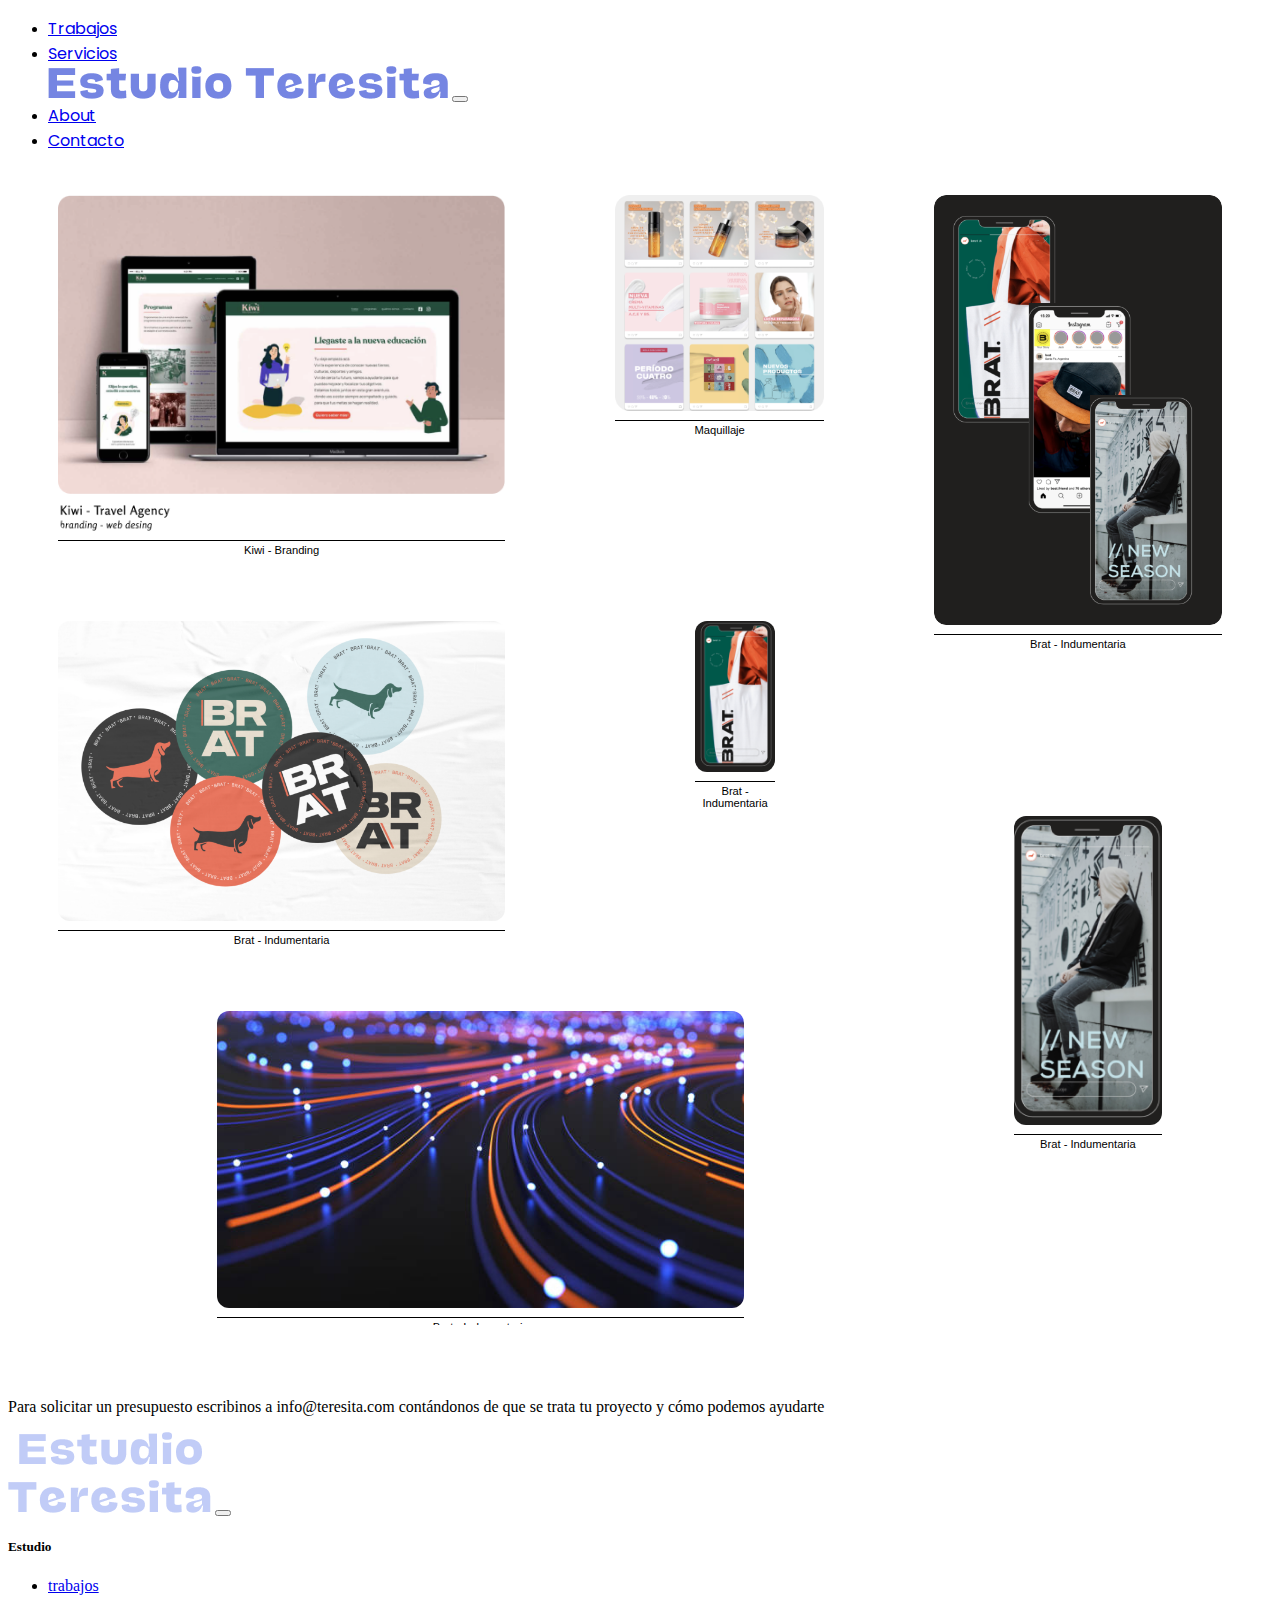
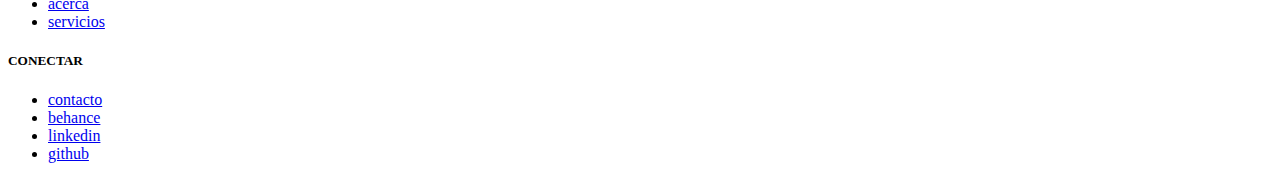
<file: trabajos.html>
<!DOCTYPE html>
<html lang="en">
    <head>
        <meta charset="UTF-8">
        <meta http-equiv="X-UA-Compatible" content="IE=edge">
        <meta name="viewport" content="width=device-width, initial-scale=1">
        <title>Trabajos</title>
        <link href="https://cdn.jsdelivr.net/npm/bootstrap@5.2.0-beta1/dist/css/bootstrap.min.css" rel="stylesheet" integrity="sha384-0evHe/X+R7YkIZDRvuzKMRqM+OrBnVFBL6DOitfPri4tjfHxaWutUpFmBp4vmVor" crossorigin="anonymous">
        <link rel="stylesheet" href="styletrabajos.css">
        <link rel="stylesheet" href="styleboot.css">
        <link rel="icon" href="./imagenes/logo2.png">
        <link rel="preconnect" href="https://fonts.googleapis.com">
        <link rel="preconnect" href="https://fonts.gstatic.com" crossorigin>
        <link href="https://fonts.googleapis.com/css2?family=Poppins:ital,wght@0,100;0,200;0,300;0,400;0,500;0,600;0,700;0,800;0,900;1,100;1,200;1,300;1,400;1,500;1,600;1,700;1,800;1,900&display=swap" rel="stylesheet">
    </head>
<body>
  <!--CABECERA-->
  <header class="sticky-top bg-light">
    <section id="cabecera">
      <div class="containerfluid h4 pb-2 mb-4 border-info border-bottom">
        <nav class="fixed-topmarg p-3 text-dark">
          <ul class="nav justify-content-center">
            <li class="nav-item">
              <a class="nav-link fuente" href="./trabajos.html">Trabajos</a>
            </li>
            <li class="nav-item">
              <a class="nav-link fuente" href="./servicios.html">Servicios</a>
            </li>
            <a class="navbar-brand" href="./index.html"><img src="./imagenes/Estudio Teresita.png" alt="logo"></a>
            <button class="navbar-toggler" type="button" data-bs-toggle="collapse" data-bs-target="#navbarSupportedContent" aria-controls="navbarSupportedContent" aria-expanded="false" aria-label="Toggle navigation">
              <span class="navbar-toggler-icon"></span>
            </button>
            <li class="nav-item">
              <a class="nav-link fuente" href="./about.html">About</a>
            </li>
            <li class="nav-item">
              <a class="nav-link fuente" href="./contactanos.html">Contacto</a>
            </li>
          </ul>
        </nav>
      </div>
    </section>
    <section id="hamburguesa">
      <nav class="navbar bg-light fixed-top">
        <div class="container-fluid">
            <a class="navbar-brand" href="./index.html"><img id="loguito" src="./imagenes/Estudio Teresita.png" alt="logo"></a>
            <button class="navbar-toggler" type="button" data-bs-toggle="offcanvas" data-bs-target="#offcanvasNavbar" aria-controls="offcanvasNavbar">
            <span class="navbar-toggler-icon"></span>
            </button>
            <div class="offcanvas offcanvas-end" tabindex="-1" id="offcanvasNavbar" aria-labelledby="offcanvasNavbarLabel">
               <div class="offcanvas-header">
                    <h5 class="offcanvas-title" id="offcanvasNavbarLabel">MENU</h5>
                    <button type="button" class="btn-close" data-bs-dismiss="offcanvas" aria-label="Close"></button>
               </div>
               <div class="offcanvas-body">
                    <ul class="navbar-nav justify-content-end flex-grow-1 pe-3">
                        <li class="nav-item">
                            <a class="nav-link fuente" aria-current="page" href="./index.html">Home</a>
                        </li>
                        <li class="nav-item">
                            <a class="nav-link fuente" href="./trabajos.html">Trabajos</a>
                        </li>
                        <li class="nav-item">
                            <a class="nav-link fuente active" href="./servicios.html">Servicios</a>
                        </li>
                        <li class="nav-item">
                            <a class="nav-link fuente" href="./about.html">About</a>
                        </li>
                        <li class="nav-item">
                            <a class="nav-link fuente" href="./contactanos.html">Contacto</a>
                         </li>
                    </ul>
                </div>
            </div>
        </div>
    </nav>
    </section>
  </header>
  <!--CABECERA-->
  <!--CUERPO-->
    <main class="mainhome">
        <section class="mainimagenes">
            <div class="wrapper">
                <div id="one"><figure><img id="kiwi" src="./imagenes/kiwi.png" alt="Kiwi - Branding"><figcaption class="muestrashome">Kiwi - Branding</figcaption></figure></div>
                <div id="two"><figure><img id="maquillaje" src="./imagenes/maquillaje.png"alt="Maquillaje"><figcaption class="muestrashome">Maquillaje</figcaption></figure></div>
                <div id="three"><figure><img id="bratcelu" src="./imagenes/celubrat.png"alt="celubrat"><figcaption class="muestrashome">Brat - Indumentaria</figcaption></figure></div>
                <div id="four"><figure><img id="pinbrat" src="./imagenes/pinbrat.png"alt="pinbrat"><figcaption class="muestrashome">Brat - Indumentaria</figcaption></figure></div>  
                <div id="five"><figure><img id="brat1" src="./imagenes/brat1.png" alt="brat1"><figcaption class="muestrashome">Brat - Indumentaria</figcaption></figure></div>
                <div id="six"><figure><img id="brat2" src="./imagenes/horizontalfoto.jpeg"alt="brat2"><figcaption class="muestrashome">Brat - Indumentaria</figcaption></figure></div>
                <div id="seven"><figure><img id="brat3" src="./imagenes/brat3.png"alt="brat3"><figcaption class="muestrashome">Brat - Indumentaria</figcaption></figure></div>
            </div>
        </section>
    </main>
 <!--CUERPO-->
<!--PIE-->
<footer class="bd-footer py-3 py-md-3 mt-3 bg-primary bg-gradient text-light" id="futer">
    <div class="container py-3 py-md-3 px-4 px-md-3" id="futer">
      <div class="row d-flex justify-content-between" id="futer">
        <div class="col-6 col-lg-2 offset-lg-1 mb-3" id="futer">
          <p>Para solicitar un presupuesto escribinos a info@teresita.com contándonos de que se trata tu proyecto y cómo podemos ayudarte</p>
        </div>
        <div class="col-lg-3 mb-1" id="futer">
          <div class="col-6 col-lg-2 offset-lg-1 mb-1" id="futer">
            <a class="navbar-brand" href="./index.html"><img src="./imagenes/logo2.png" alt="logo"></a>
            <button class="navbar-toggler" type="button" data-bs-toggle="collapse" data-bs-target="#navbarSupportedContent" aria-controls="navbarSupportedContent" aria-expanded="false" aria-label="Toggle navigation">
              <span class="navbar-toggler-icon"></span>
            </button>
          </div>
        </div>
        <div class="col-6 col-lg-2 mb-1">
          <h5>Estudio</h5>
          <ul class="list-unstyled">
            <li class="mb-2"><a class="link-light" href="./trabajos.html">trabajos</a></li>
            <li class="mb-2"><a class="link-light" href="./bio.html">acerca</a></li>
            <li class="mb-2"><a class="link-light" href="./servicios.html">servicios</a></li>
          </ul>
        </div>
        <div class="col-6 col-lg-2 mb-1">
          <h5>CONECTAR</h5>
          <ul class="list-unstyled">
            <li class="mb-2"><a class="link-light" href="https://www.instagram.com/">contacto</a></li>
            <li class="mb-2"><a class="link-light" href="https://www.behance.net/">behance</a></li>
            <li class="mb-2"><a class="link-light" href="https://www.linkedin.com/">linkedin</a></li>    
            <li class="mb-2"><a class="link-light" href="https://github.com/">github</a></li>    
          </ul>
        </div>
      </div>
    </div>
  </footer>
  <!--PIE-->
<link
rel="stylesheet"
href="https://cdnjs.cloudflare.com/ajax/libs/animate.css/4.1.1/animate.min.css"
/>
<script src="https://cdn.jsdelivr.net/npm/bootstrap@5.2.0-beta1/dist/js/bootstrap.bundle.min.js" integrity="sha384-pprn3073KE6tl6bjs2QrFaJGz5/SUsLqktiwsUTF55Jfv3qYSDhgCecCxMW52nD2" crossorigin="anonymous"></script>
</body>
</html>
</file>
<file: styleboot.css>
.fuente {
    font-family: 'Poppins', sans-serif;
}

@media only screen and (min-width : 481px) {
#hamburguesa {
	display: none;
}
}
@media only screen and (min-device-width : 320px) and (max-device-width : 480px) {
#futer {
    display: flex;
    justify-content: center;
    object-fit:scale-down;
    align-items: center;
    align-content: center;
    width: 100%;
    height: 100%;
    margin-bottom: 30px;
}
header {
    margin: 20px;
    padding: 20px;
}
main {
    margin: 15px;
}
#cabecera {
    display: none;
}

#loguito {
    width: 100%;
	height: 100%;
	object-fit:scale-down;
	border: rad;
	justify-content: center;
	border-radius: 12px;
    padding: 5px;

}
}
</file>
<file: styletrabajos.css>
.cuerpoimagenes {
	margin-top: 16vh;
	padding: 3vh 3vw;
}
.wrapper {
	display: grid;
	grid-template-columns: repeat(16, 1fr);
	grid-template-rows: repeat(15, auto);
	grid-gap: 10px;
  }
#one {
	height: 95%;
	padding: 10px;
	grid-column: 1/8;
	grid-row: 1/5;
	overflow:hidden;
  }
#two {
	height: 90%;
	padding: 10px;
	grid-column:8/12;
	grid-row: 1/5;
	overflow:hidden;
  }
#three {
	padding: 10px;
	grid-column: 12/17;
	grid-row: 1/7;
	overflow:hidden;
  }
#four {
	padding: 10px;
	grid-column: 1/8;
	grid-row: 5/9;
	overflow:hidden;
  }
#five {
	width: 70%;
	height: 55%;
	padding: 10px;
	grid-column: 9/12;
	grid-row: 5/11;
	overflow:hidden;
  }
#six {
	height: 85%;
	padding: 10px;
	grid-column: 3/11;
	grid-row: 9/14;
	overflow:hidden;
  }
#seven {
	padding: 10px;
	width: 100%;
	height: 100%;
	grid-column: 13/16;
	grid-row: 7/12;
	overflow:hidden
  }
#kiwi {
	width: 100%;
	height: 100%;
	object-fit:scale-down;
	justify-content: center;
	border-radius: 12px;
}
#maquillaje {
	width: 100%;
	height: 100%;
	object-fit:scale-down;
	justify-content: center;
	border-radius: 12px;
}
#bratcelu {
	width: 100%;
	height: 100%;
	object-fit:scale-down;
	border: rad;
	justify-content: center;
	border-radius: 12px;
}
#pinbrat {
	width: 100%;
	height: 100%;
	object-fit:scale-down;
	justify-content: center;
	border-radius: 12px;
}
#brat1 {
	width: 100%;
	height: 100%;
	object-fit:scale-down;
	justify-content: center;
	border-radius: 12px;
}
#brat2 {
	width: 100%;
	height: 100%;
	object-fit:scale-down;
	justify-content: center;
	border-radius: 12px;
}
#brat3 {
	width: 100%;
	height: 100%;
	justify-content: center;
	border-radius: 12px;
}
.muestrashome {
	margin-top: 5px;
	border-top: 1px solid black;
	border-right: 0px; 
	border-bottom: 0px;
	border-left: 0px; 
    color: black;
    font-family: 'Source Sans 3', sans-serif;
    padding: 3px;
    text-align: center;
	font-size: 0.7rem;
}

@media only screen and (min-device-width : 320px) and (max-device-width : 480px) {
	.wrapper {
		display:block;
		grid-gap: 10px;
		padding: 10px;
	}
	.five {
		display: flex;
		justify-content: center;
	}
	.seven {
		display: flex;
		justify-content: center;
	}
	#kiwi {
		width: 100%;
		height: 100%;
		object-fit:scale-down;
		justify-content: center;
		border-radius: 12px;
	}
	#maquillaje {
		width: 100%;
		height: 100%;
		object-fit:scale-down;
		justify-content: center;
		border-radius: 12px
	}
	#bratcelu {
		width: 100%;
		height: 100%;
		object-fit:scale-down;
		border: rad;
		justify-content: center;
		border-radius: 12px;
	}
	#pinbrat {
		width: 100%;
		height: 100%;
		object-fit:scale-down;
		justify-content: center;
		border-radius: 12px;
	}
	#brat1 {
		border-radius: 12px;
	}
	#brat2 {
		width: 100%;
		height: 100%;
		object-fit:scale-down;
		justify-content: center;
		border-radius: 12px;
	}
	#brat3 {
		border-radius: 12px;
	}
	.muestrashome {
		margin-top: 5px;
		border-top: 1px solid black;
		border-right: 0px; 
		border-bottom: 0px;
		border-left: 0px; 
		color: black;
		font-family: 'Source Sans 3', sans-serif;
		padding: 3px;
		text-align: center;
		font-size: 0.7rem;
	}
}
</file>
<file: banner.css>
/* RESET ESTILOS */
* {
    padding: 0;
    margin: 0;
    list-style: none;
    text-decoration: none;
    border: none;
    }
.banner {
	background: cadetblue;
	height: 200px;

}
.rolling-text-wrapper {
	white-space: nowrap;
	padding: 75px 0px 75px 0px;
	font-size: 50px;
	font-weight: 500;
	color: white;
	overflow: hidden;
	position: relative;
}
.content-rolling-text {
	animation: rolltext 15s linear infinite both;
	color: white;
	margin: 0;
	white-space: nowrap;
	display: inline-flex;
	overflow: visible;
}
#rolltext {
	color: #fff;
	font-size: 50px;
	font-family: 'Source Sans 3', sans-serif;
}

@keyframes bounce {
	from {
		transform: initial;
	}
	to {
		transform: translateY(5px);
	}
	}
@keyframes rotate {
	from {
		transform: rotate(0deg);
	}
		to {
		transform: rotate(359deg);
	}
	}
@keyframes wave {
	0% {
		transform: translate(3px,3px);
	}
	20%{
		transform: translate(-2px,2px);
	}
	40%{
		transform: translate(-3px,1px);
	}
	60%{
		transform: translate(-2px,-2px);
	}
	80%{
		transform: translate(1px,2px);
	}
	100% {
		transform: translate(3px,3px);
	}
	}
@keyframes rolltext {
	from{
		transform: translate3d(0,0,0);
	}
	to{
		transform: translate3d(-50%,0,0);
	}
	}
@keyframes hideToLeft {
	from{
		transform: translateX(0%);
	}
	to{
		transform: translateX(-100%);
	}
}
</file>
